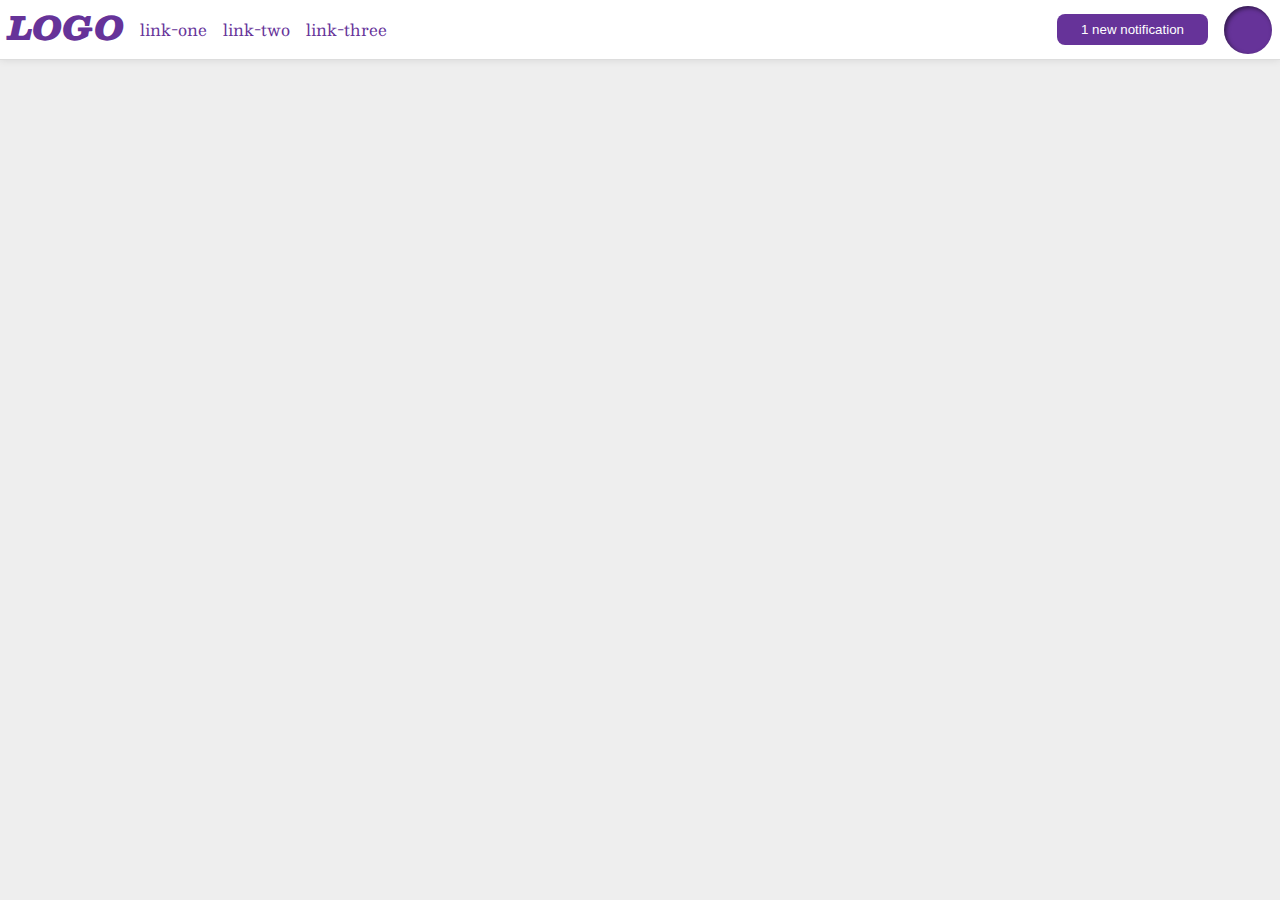
<file: flex/03-flex-header-2/index.html>
<!DOCTYPE html>
<html lang="en">
  <head>
    <meta charset="UTF-8">
    <meta http-equiv="X-UA-Compatible" content="IE=edge">
    <meta name="viewport" content="width=device-width, initial-scale=1.0">
    <title>Flex Header 2</title>
    <link rel="stylesheet" href="style.css">
  </head>
  <body>

    <div class="header">
      
      <div class="logo">
        LOGO
      </div>
      <ul class="links">
        <li><a href="google.com">link-one</a></li>
        <li><a href="google.com">link-two</a></li>
        <li><a href="google.com">link-three</a></li>
      </ul>

      <div class="right-nav">
         <button class="notifications">
           1 new notification
         </button>
         <div class="profile-image"></div>
      </div>

    </div>
  </body>
</html>
</file>
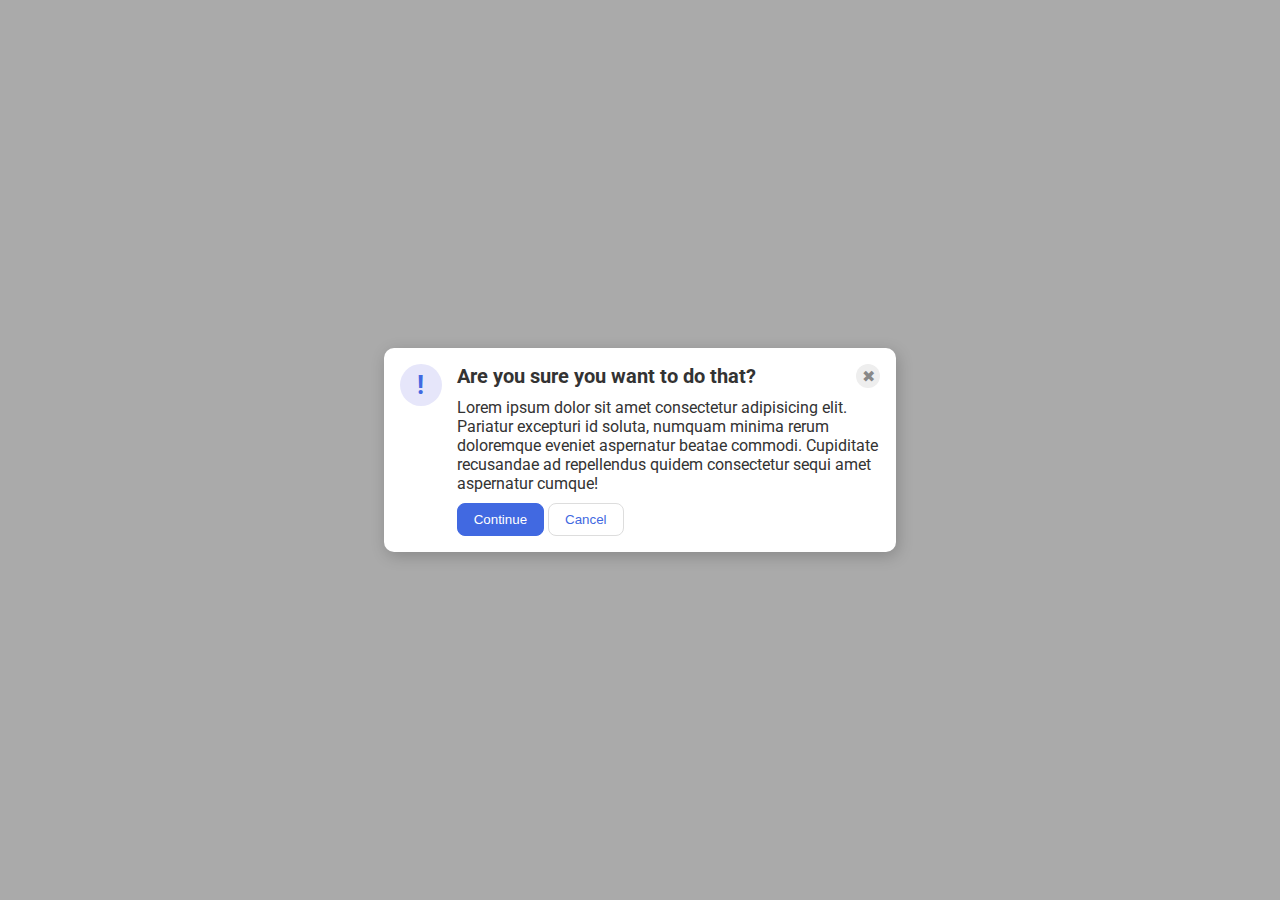
<file: flex/05-flex-modal/index.html>
<!DOCTYPE html>
<html lang="en">
  <head>
    <meta charset="UTF-8">
    <meta http-equiv="X-UA-Compatible" content="IE=edge">
    <meta name="viewport" content="width=device-width, initial-scale=1.0">
    <link rel="stylesheet" href="style.css">
    <title>Modal</title>
  </head>
  <body>
    <div class="modal">
      
      <div class="icon">!</div>
      <div class="items">
        <div class="top">
          <div class="header">Are you sure you want to do that?</div>
          <div class="close-button">✖</div>
        </div>
        <div class="text">Lorem ipsum dolor sit amet consectetur adipisicing elit. Pariatur excepturi id soluta, numquam minima rerum doloremque eveniet aspernatur beatae commodi. Cupiditate recusandae ad repellendus quidem consectetur sequi amet aspernatur cumque!</div>
        
        <div class="buttons">
          <button class="continue">Continue</button>
          <button class="cancel">Cancel</button>
        </div>
      </div>
      
    </div>
  </body>
</html>
</file>
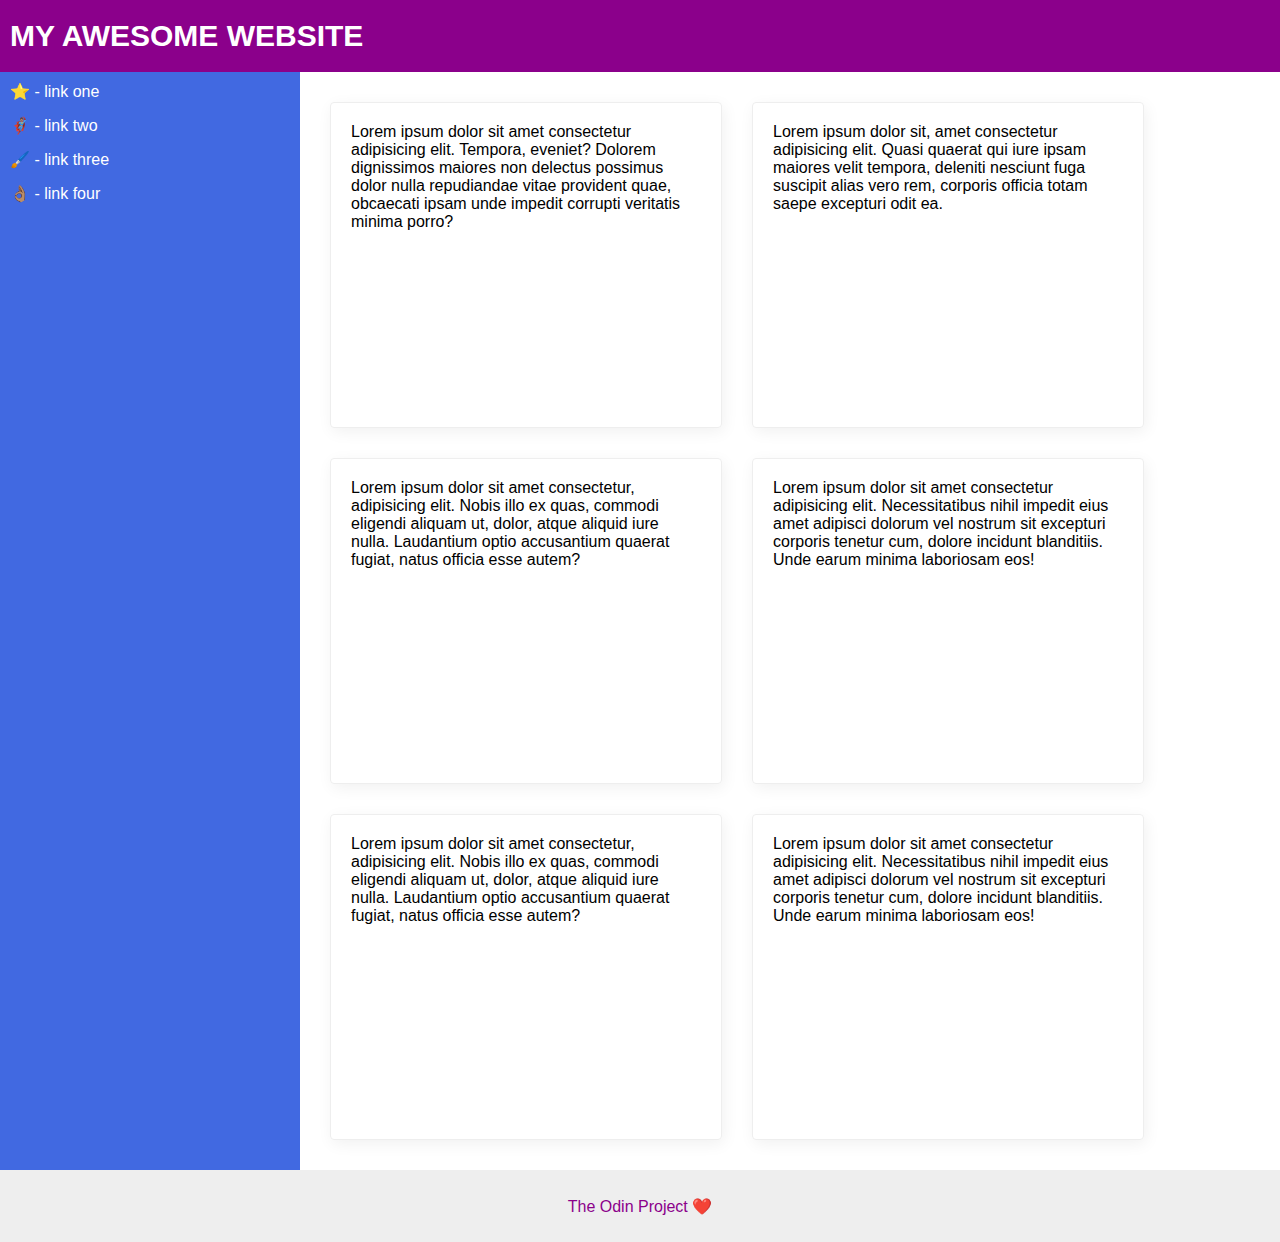
<file: flex/07-flex-layout-2/index.html>
<!DOCTYPE html>
<html lang="en">
  <head>
    <meta charset="UTF-8">
    <meta http-equiv="X-UA-Compatible" content="IE=edge">
    <meta name="viewport" content="width=device-width, initial-scale=1.0">
    <title>The Holy Grail</title>
    <link rel="stylesheet" href="style.css">
  </head>
  <body>
    
    <div class="header">
      MY AWESOME WEBSITE
    </div>
    
    <div class="body-container">
      <div class="sidebar">
        <ul>
          <li><a href="#">⭐ - link one</a></li>
          <li><a href="#">🦸🏽‍♂️ - link two</a></li>
          <li><a href="#">🖌️ - link three</a></li>
          <li><a href="#">👌🏽 - link four</a></li>
        </ul>
      </div>

      <div class="card-container">
        <div class="card">Lorem ipsum dolor sit amet consectetur adipisicing elit. Tempora, eveniet? Dolorem dignissimos maiores non delectus possimus dolor nulla repudiandae vitae provident quae, obcaecati ipsam unde impedit corrupti veritatis minima porro?</div>
        <div class="card">Lorem ipsum dolor sit, amet consectetur adipisicing elit. Quasi quaerat qui iure ipsam maiores velit tempora, deleniti nesciunt fuga suscipit alias vero rem, corporis officia totam saepe excepturi odit ea.</div>
        <div class="card">Lorem ipsum dolor sit amet consectetur, adipisicing elit. Nobis illo ex quas, commodi eligendi aliquam ut, dolor, atque aliquid iure nulla. Laudantium optio accusantium quaerat fugiat, natus officia esse autem?</div>
        <div class="card">Lorem ipsum dolor sit amet consectetur adipisicing elit. Necessitatibus nihil impedit eius amet adipisci dolorum vel nostrum sit excepturi corporis tenetur cum, dolore incidunt blanditiis. Unde earum minima laboriosam eos!</div>
        <div class="card">Lorem ipsum dolor sit amet consectetur, adipisicing elit. Nobis illo ex quas, commodi eligendi aliquam ut, dolor, atque aliquid iure nulla. Laudantium optio accusantium quaerat fugiat, natus officia esse autem?</div>
        <div class="card">Lorem ipsum dolor sit amet consectetur adipisicing elit. Necessitatibus nihil impedit eius amet adipisci dolorum vel nostrum sit excepturi corporis tenetur cum, dolore incidunt blanditiis. Unde earum minima laboriosam eos!</div>
      </div>
    </div>

    <div class="footer">
      The Odin Project ❤️
    </div>

  </body>
</html>
</file>
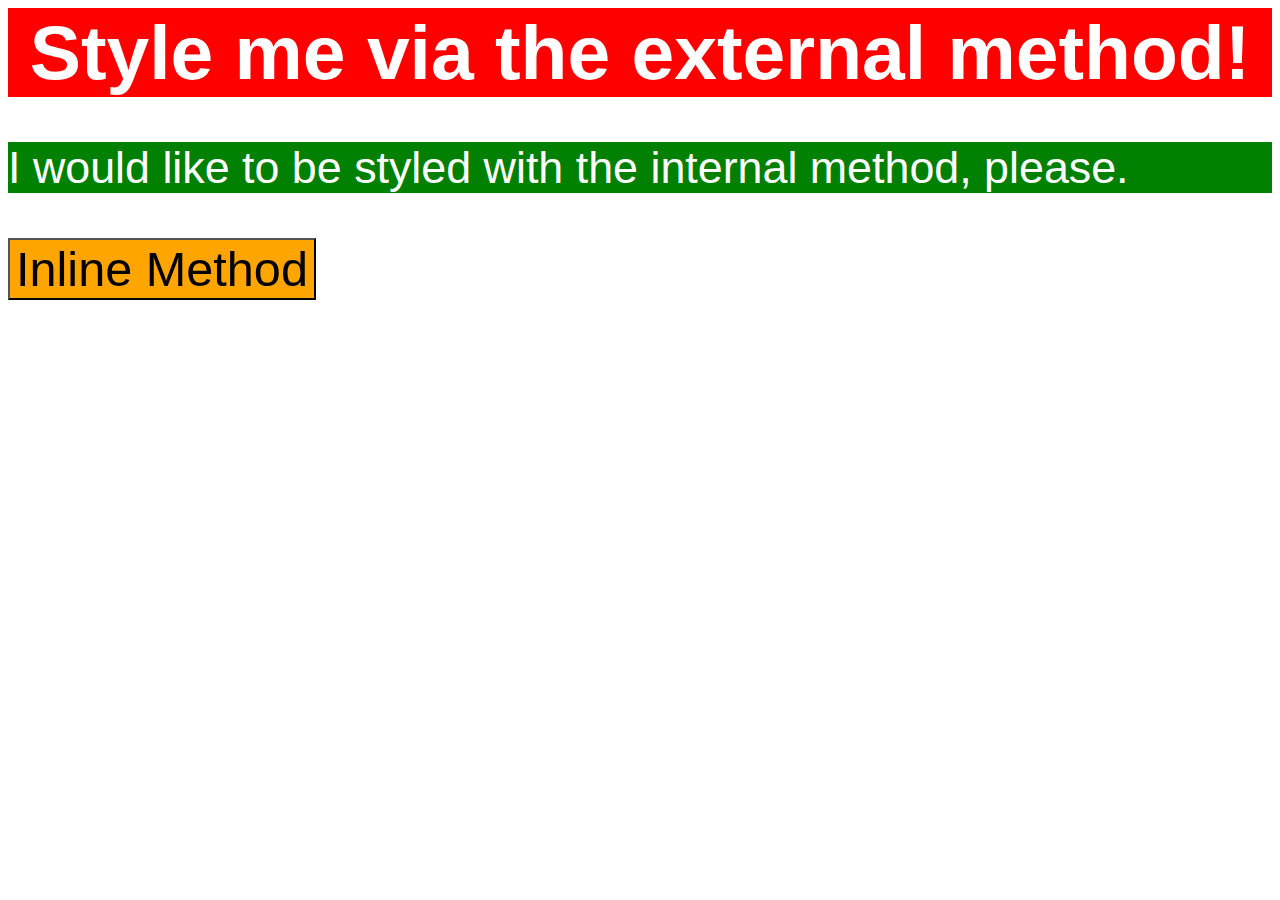
<file: foundations/01-css-methods/index.html>
<!DOCTYPE html>
<html lang="en">
  <head>
    <meta charset="UTF-8">
    <meta http-equiv="X-UA-Compatible" content="IE=edge">
    <meta name="viewport" content="width=device-width, initial-scale=1.0">
    <title>Methods for Adding CSS</title>
    <link rel="stylesheet" href="styles.css">
    <style>

    #desc {
      color:white; 
      background-color: green;  
      text-align: left;
      font-family: Arial, Helvetica, sans-serif;
      font-size: 3.5vw;
    }

    </style>
  </head>
  <body>
    <div id="title">Style me via the external method!</div>
    <p id="desc">I would like to be styled with the internal method, please.</p>
    <button style="background-color: orange; font-size: 3.8vw;">Inline Method</button>
  </body>
</html>
</file>
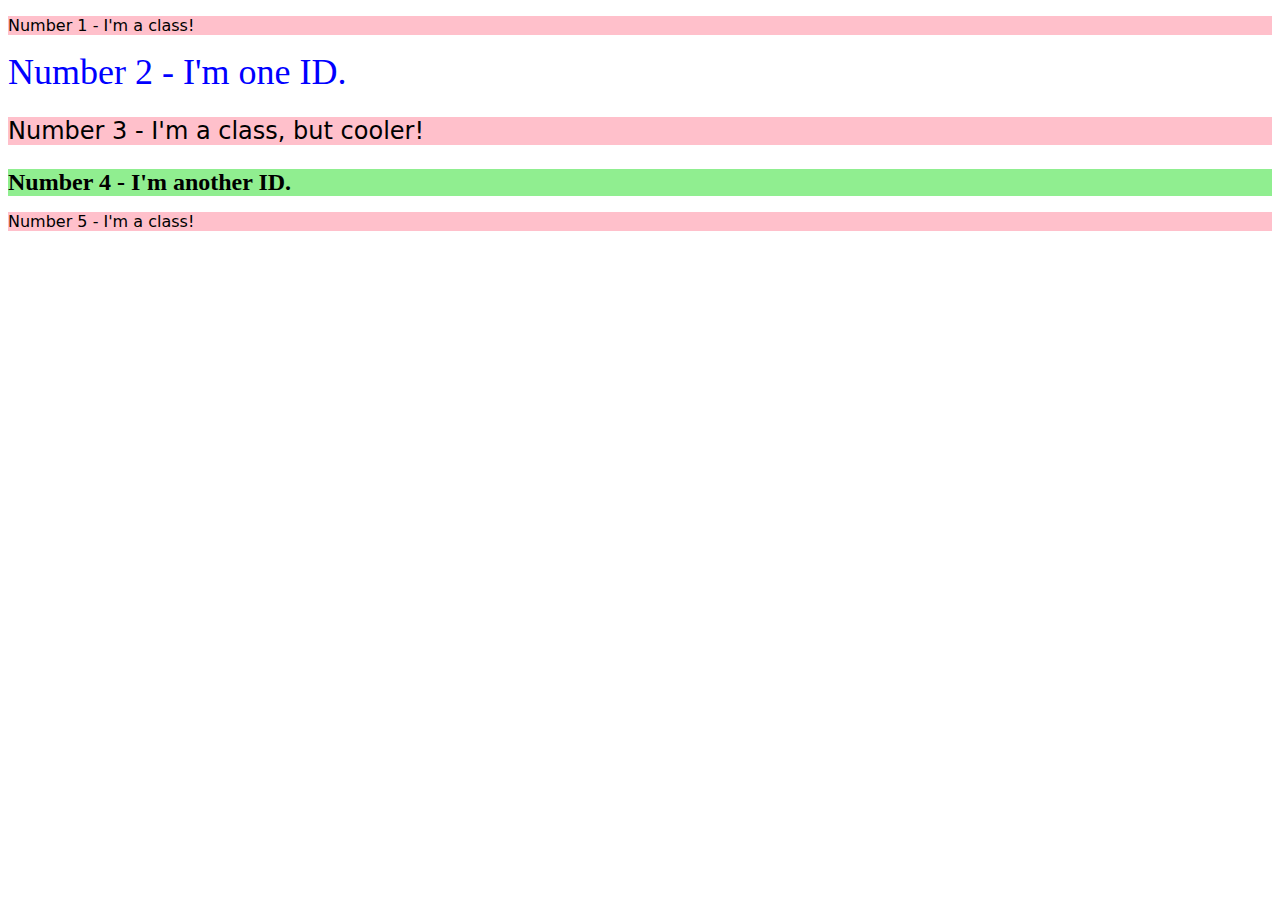
<file: foundations/02-class-id-selectors/index.html>
<!DOCTYPE html>
<html lang="en">
  <head>
    <meta charset="UTF-8">
    <meta http-equiv="X-UA-Compatible" content="IE=edge">
    <meta name="viewport" content="width=device-width, initial-scale=1.0">
    <title>Class and ID Selectors</title>
    <link rel="stylesheet" href="style.css">
  </head>
  <body>
    <p>Number 1 - I'm a class!</p>
    <div id="two">Number 2 - I'm one ID.</div>
    <p class="three">Number 3 - I'm a class, but cooler!</p>
    <div id="four">Number 4 - I'm another ID.</div>
    <p>Number 5 - I'm a class!</p>
  </body>
</html>
</file>
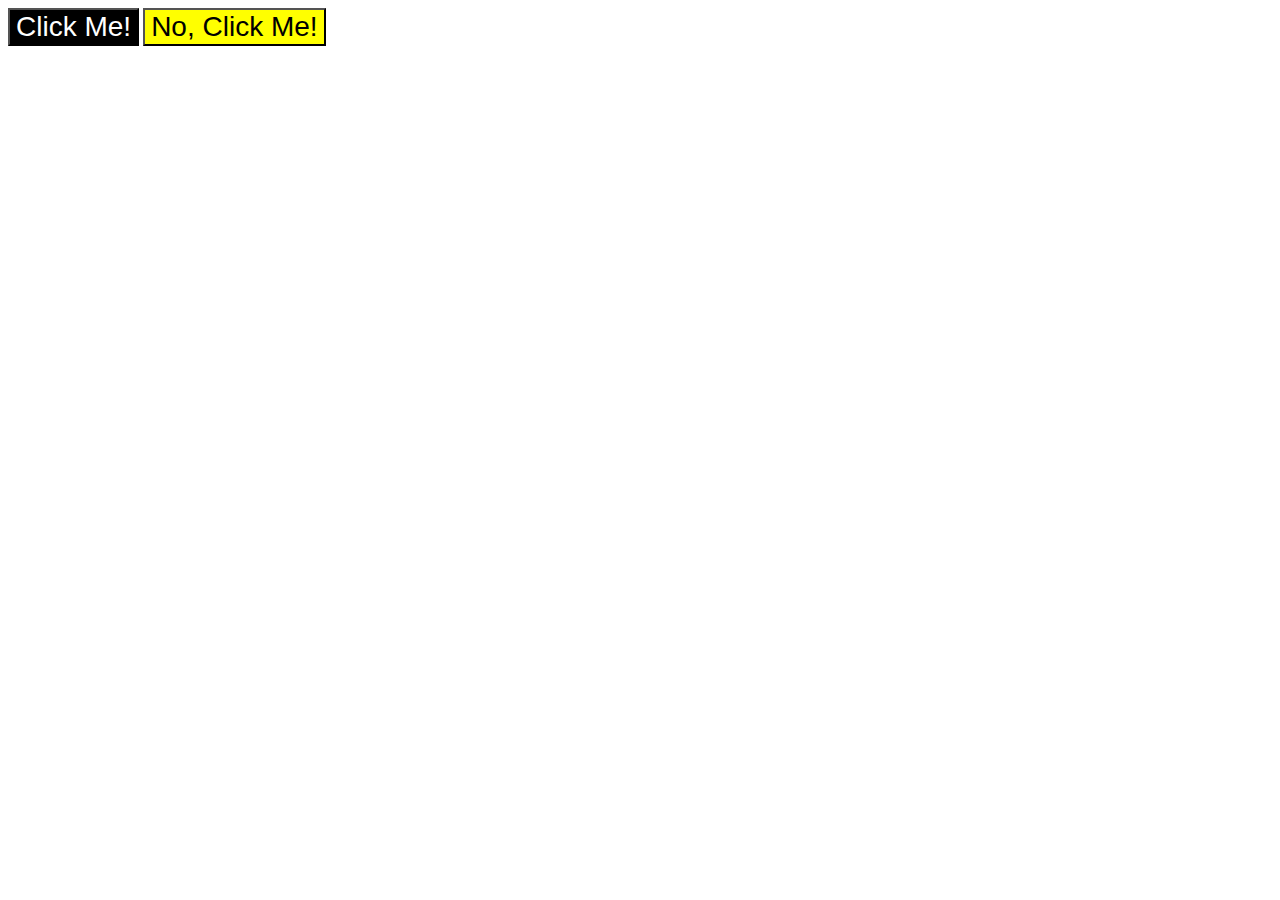
<file: foundations/03-grouping-selectors/index.html>
<!DOCTYPE html>
<html lang="en">
  <head>
    <meta charset="UTF-8">
    <meta http-equiv="X-UA-Compatible" content="IE=edge">
    <meta name="viewport" content="width=device-width, initial-scale=1.0">
    <title>Grouping Selectors</title>
    <link rel="stylesheet" href="style.css">
  </head>
  <body>
      <button class="left">Click Me!</button>
      <button class="right">No, Click Me!</button>
  </body>
</html>
</file>
<file: flex/03-flex-header-2/style.css>
/* this is some magical font-importing.  
you'll learn about it later. */
@import url('https://fonts.googleapis.com/css2?family=Besley:ital,wght@0,400;1,900&display=swap');

body {
  margin: 0;
  background: #eee;
  font-family: Besley, serif;
}

.header {
  background: white;
  border-bottom: 1px solid #ddd;
  box-shadow: 0 0 8px rgba(0,0,0,.1);
  display: flex;
}

.profile-image {
  background: rebeccapurple;
  box-shadow: inset 2px 2px 4px rgba(0,0,0,.5);
  border-radius: 50%;
  width: 48px;
  height:  48px;
  margin-right: 8px;
}

.logo {
  color: rebeccapurple;
  font-size: 32px;
  font-weight: 900;
  font-style: italic;
  margin-left: 8px;
}

button {
  border: none;
  border-radius: 8px;
  background: rebeccapurple;
  color: white;
  padding: 8px 24px;
  display: flex;

  height: max-content;
}

.right-nav {
  display: flex;
  align-items: center;
  justify-content: center;
  gap: 16px;
}

a {
  /* this removes the line under our links */
  text-decoration: none;
  color: rebeccapurple;
}

ul {
  display: flex;
  justify-content: space-between;
  gap: 16px;
  list-style-type: none;
  margin-right: auto;
  padding-left: 16px;
}
</file>
<file: flex/05-flex-modal/style.css>
@import url('https://fonts.googleapis.com/css2?family=Roboto:wght@400;700&display=swap');

html, body {
  height: 100%;
}

body {
  font-family: Roboto, sans-serif;
  margin: 0;
  background: #aaa;
  color: #333;
  /* I'll give you this one for free lol */
  display: flex;
  align-items: center;
  justify-content: center;
}

.modal {
  background: white;
  width: 480px;
  height: max-content;
  border-radius: 10px;
  box-shadow: 2px 4px 16px rgba(0,0,0,.2);
  display: flex;
  padding: 16px;
  gap: 5px;
}

.header {
  font-weight: bold;
  font-size: 20px;
  margin-right: auto;
}

.items{
  display: flex;
  flex-direction: column;
  gap: 10px;
  flex-shrink: 100;
  margin-left: 10px;
}

.top{
  display: flex;
  flex-direction: row;
}

.icon {
  color: royalblue;
  font-size: 26px;
  font-weight: 700;
  background: lavender;
  width: 42px;
  height: 42px;
  border-radius: 50%;
  display: flex;
  align-items: center;
  justify-content: center;
}

.close-button {
  background: #eee;
  border-radius: 50%;
  color: #888;
  font-weight: 400;
  font-size: 16px;
  height: 24px;
  width: 24px;
  display: flex;
  align-items: center;
  justify-content: center;
}

button {
  padding: 8px 16px;
  border-radius: 8px;
}

button.continue {
  background: royalblue;
  border: 1px solid royalblue;
  color: white;
}

button.cancel {
  background: white;
  border: 1px solid #ddd;
  color: royalblue;
}
</file>
<file: flex/07-flex-layout-2/style.css>
body {
  font-family: -apple-system, BlinkMacSystemFont, 'Segoe UI', Roboto, Oxygen, Ubuntu, Cantarell, 'Open Sans', 'Helvetica Neue', sans-serif;
  margin: 0;
  min-height: 100vh;
}

.header {
  font-family: Impact,'Arial Narrow Bold', sans-serif;
  font-weight: bold;
  font-size: 30px;
  height: 72px;
  background: darkmagenta;
  color: white;
  display: flex;
  align-items: center;
  padding-left: 10px;
}

.body-container {
  display: flex;
}

.footer {
  height: 72px;
  background: #eee;
  color: darkmagenta;
  display: flex;
  justify-content: center;
  align-items: center;
  margin: auto;
}

.sidebar {
  width: 300px;
  background: royalblue;
  flex: 1 0 auto;
}

.card-container {
  display: flex;
  flex-wrap: wrap;
  gap: 30px;
  margin: 30px;
}

.card {
  border: 1px solid #eee;
  box-shadow: 2px 4px 16px rgba(0,0,0,.06);
  border-radius: 4px;
  width: 350px;
  height: 284px;
  padding: 20px;
}

ul {
  padding-left: 0px;
  margin: 10px;
  display: flex;
  flex-direction: column;
  gap: 15px;
}

a {
  text-decoration-line: none;
  list-style-type: none;
  color: white;
}
</file>
<file: foundations/01-css-methods/styles.css>
#title {
    color:white; 
    background-color: red; 
    text-align: center;
    font-family: Arial, Helvetica, sans-serif;
    font-weight: bold;
    font-size: 6vw;
}
</file>
<file: foundations/02-class-id-selectors/style.css>
p {
    background-color: pink;
    font-family: Verdana, "DejaVu Sans", sans-serif;
}

.three{
    font-size: 24px;
}

#two{
    color: blue;
    font-size: 36px;
}

#four{
    background-color: lightgreen;
    font-size: 24px;
    font-weight: bold;
}
</file>
<file: foundations/03-grouping-selectors/style.css>
.left, .right{
    font-size: 28px;
    font-family: Helvetica, "Times New Roman", sans-serif;
}

.left{
    background-color: black;
    color: white;
}

.right{
    background-color: yellow;
}
</file>
